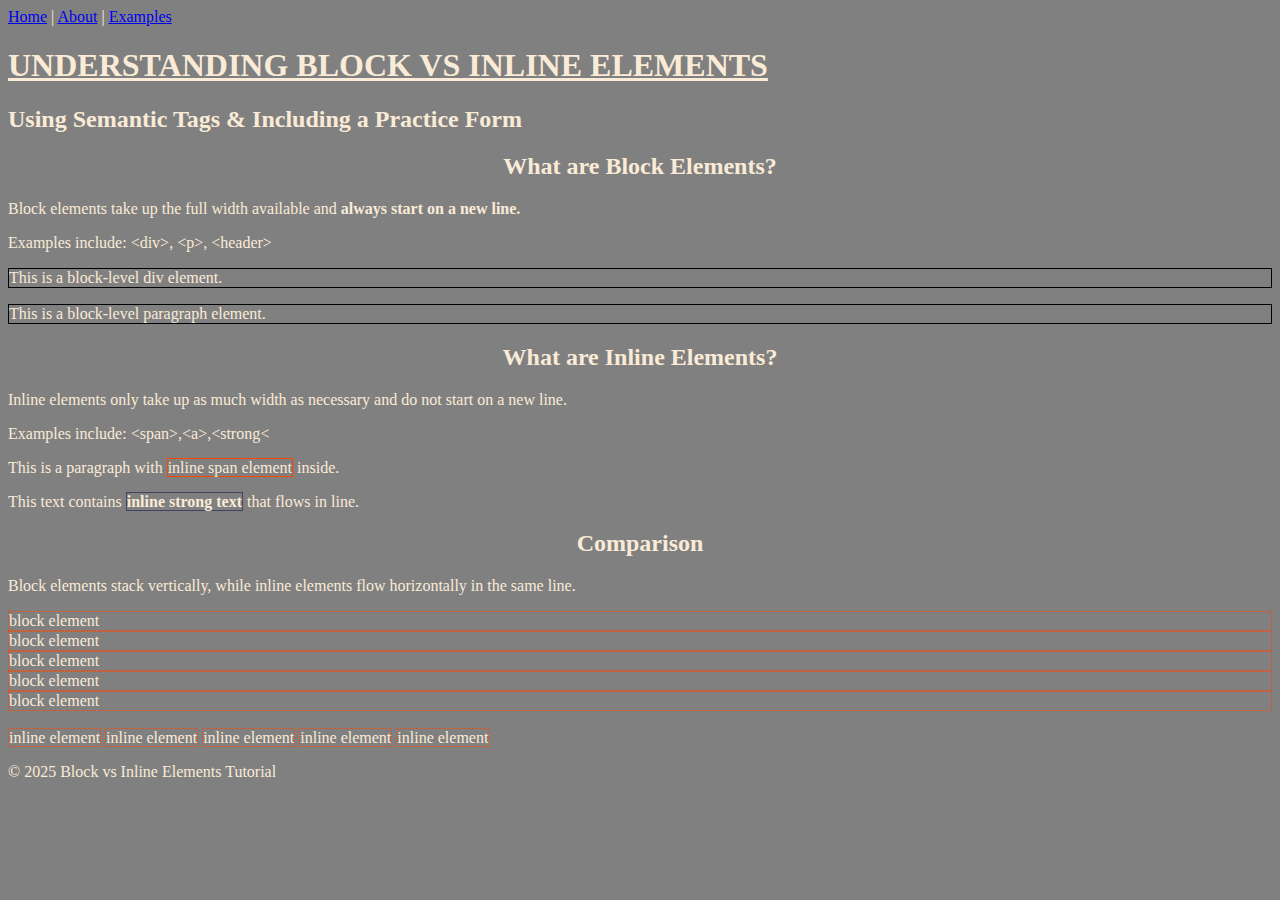
<file: index.html>
<!DOCTYPE html>
<html lang="en">
<head>
    <meta charset="UTF-8">
    <meta name="viewport" content="width=device-width, initial-scale=1.0">
    <title>Block vs Inline Elements</title>
    <link rel="stylesheet" href="css/styles.css">
</head>
<body>
    <header>
        <nav>
            <a href="index.html">Home</a> | 
            <a href="about.html">About</a> | 
            <a href="examples.html">Examples</a>
        </nav>
        <h1 id="main-title">Understanding Block vs Inline Elements</h1>
        <h2>Using Semantic Tags &amp; Including a Practice Form</h2>
        <h2 class="center-heading">What are Block Elements?</h2>
        <p>Block elements take up the full width available and <strong>always start on a new line.</strong></p>
        <p>Examples include: &lt;div&gt;, &lt;p&gt;, &lt;header&gt;</p>
        <div style="border:1px solid black;">This is a block-level div element.</div>
        <p style="border:1px solid black;">This is a block-level paragraph element.</p>
        <h2 class="center-heading">What are Inline Elements?</h2>
        <p>Inline elements only take up as much width as necessary and do not start on a new line.</p>
        <p>Examples include: &lt;span&gt;,&lt;a&gt;,&lt;strong&lt;</p>
        <p>This is a paragraph with <span style="border: 1px solid orangered;">inline span element</span> inside.</p>
        <p>This text contains <strong><span style="border: 1px solid rgb(67, 67, 97);">inline strong text</span></strong> that flows in line.</p>
        <h2 class="center-heading">Comparison</h2>
        <p>Block elements stack vertically, while inline elements flow horizontally in the same line.</p>
        <div style="border: 1px dotted orangered;">block element</div>
        <div style="border: 1px dotted orangered;">block element</div>
        <div style="border: 1px dotted orangered;">block element</div>
        <div style="border: 1px dotted orangered;">block element</div>
        <div style="border: 1px dotted orangered;">block element</div>
        <br>
        <span style="border: 1px dotted orangered;">inline element</span>
        <span style="border: 1px dotted orangered;">inline element</span>
        <span style="border: 1px dotted orangered;">inline element</span>
        <span style="border: 1px dotted orangered;">inline element</span>
        <span style="border: 1px dotted orangered;">inline element</span>
        </br>
        <p>© 2025 Block vs Inline Elements Tutorial</p>

    </header>
</body>
</html>
</file>
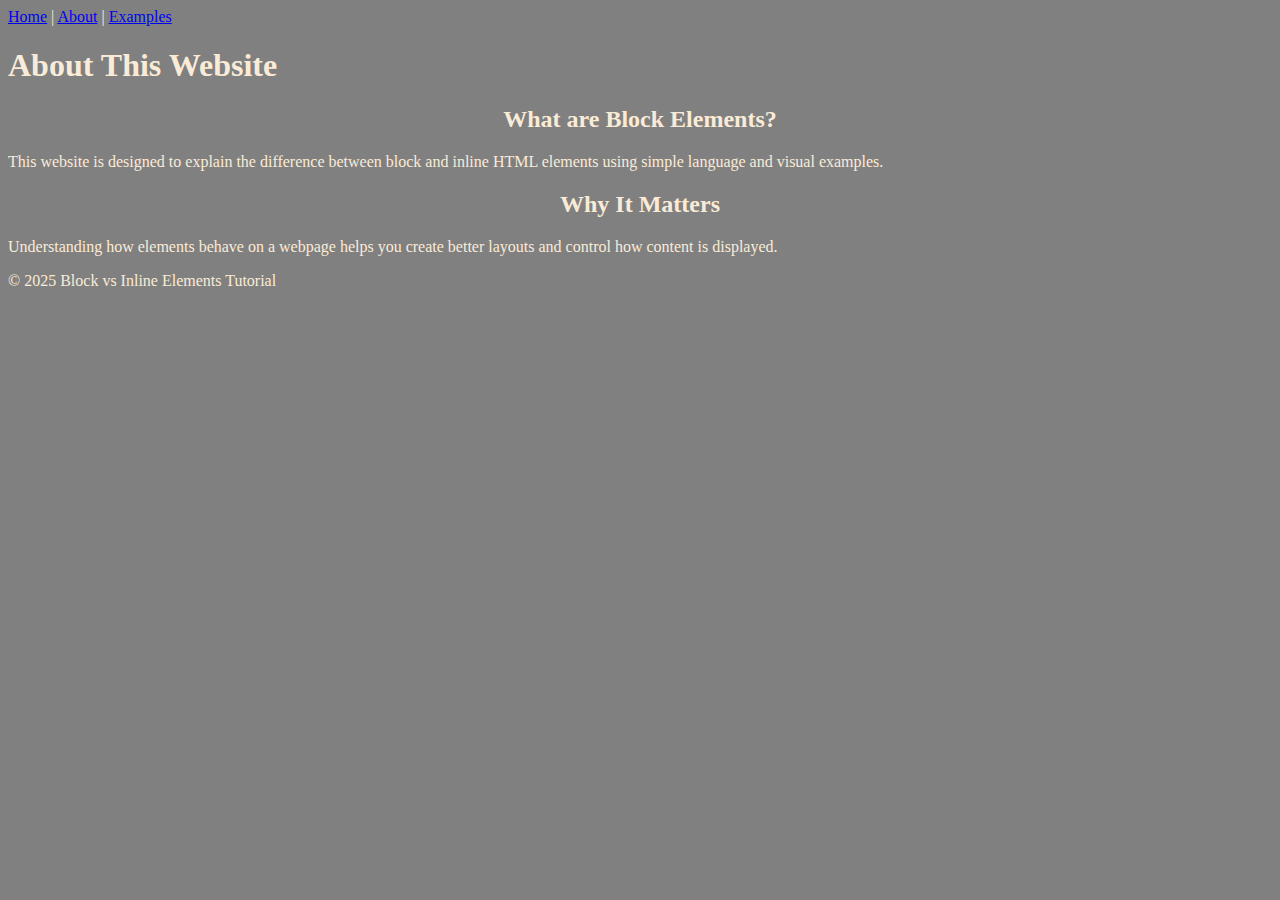
<file: about.html>
<!DOCTYPE html>
<html lang="en">
<head>
    <meta charset="UTF-8">
    <meta name="viewport" content="width=device-width, initial-scale=1.0">
    <title>Block vs Inline Elements</title>
    <link rel="stylesheet" href="css/styles.css">
</head>
<body>
    <header>
        <nav>
            <a href="index.html">Home</a> | 
            <a href="about.html">About</a> | 
            <a href="examples.html">Examples</a>
        </nav>
        <h1>About This Website</h1>
        <h2 class="center-heading">What are Block Elements?</h2>
        <p>This website is designed to explain the difference between block and inline HTML elements using simple language and visual examples.</p>
        <h2 class="center-heading">Why It Matters</h2>
        <p>Understanding how elements behave on a webpage helps you create better layouts and control how content is displayed.</p>
        <p>© 2025 Block vs Inline Elements Tutorial</p>
    </header>
</body>
</html>
</file>
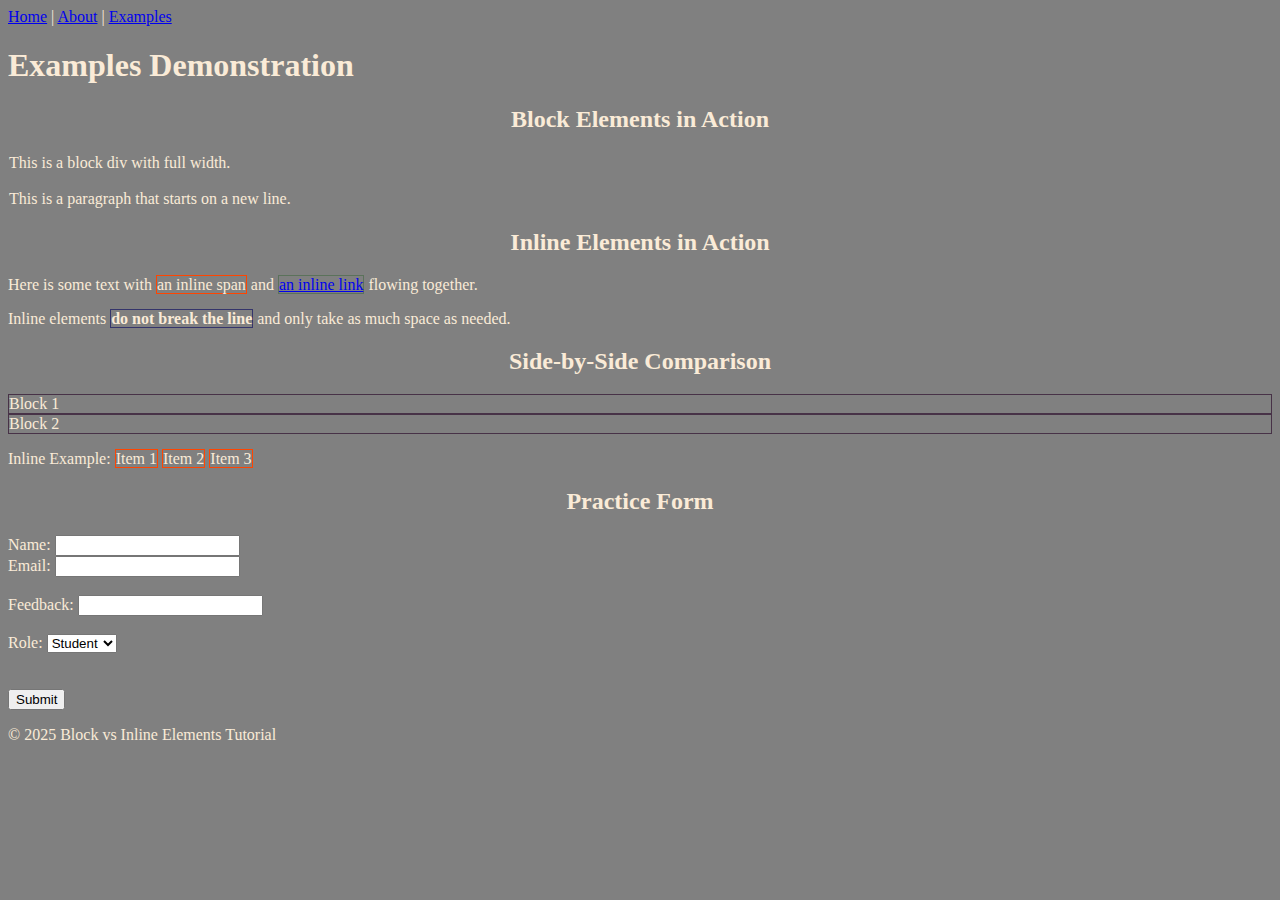
<file: examples.html>
<!DOCTYPE html>
<html lang="en">
<head>
    <meta charset="UTF-8">
    <meta name="viewport" content="width=device-width, initial-scale=1.0">
    <title>Block vs Inline Elements</title>
    <link rel="stylesheet" href="css/styles.css">
</head>
<body>
    <header>
        <nav>
            <a href="index.html">Home</a> | 
            <a href="about.html">About</a> | 
            <a href="examples.html">Examples</a>
        </nav>
        <h1>Examples Demonstration</h1>
        <h2 class="center-heading">Block Elements in Action</h2>
        <div style="border:1px solid grey;">This is a block div with full width.</div>
        <p style="border: 1px solid grey;">This is a paragraph that starts on a new line.</p>
        <h2 class="center-heading">Inline Elements in Action</h2>
        <p>Here is some text with <span style="border: 1px solid orangered;">an inline span</span> and <a href="#" style="border: 1px solid rgb(91, 114, 91);">an inline link</a> flowing together.</p>
        <p>Inline elements <strong><span style="border: 1px solid rgb(53, 53, 107);">do not break the line</span></strong> and only take as much space as needed.</p>
        <h2 class="center-heading">Side-by-Side Comparison</h2>
        <div style="border: 1px solid rgb(71, 50, 71);">Block 1</div>
        <div style="border: 1px solid rgb(71, 50, 71);">Block 2</div>
        <p>Inline Example: 
        <span style="border: 1px solid orangered;">Item 1</span>
        <span style="border: 1px solid orangered;">Item 2</span>
        <span style="border: 1px solid orangered;">Item 3</span></p>
        <section class="submission">
        <h2 class="center-heading">Practice Form</h2>
        <form>
        <label for="name">Name:</label>
  		<input type="text" name="name" id="name">
        <br>
        <label for="email">Email:</label>
  		<input type="text" name="email" id="email">
        </br>
        <br>
        <label for="feedback">Feedback:</label>
  		<input type="text" name="feedback" id="feedback">
        </br>
        <br>
        <label for="role">Role:</label>
        <select name="role" id="role">
            <option value="student">Student</option>
            <option value="teacher">Teacher</option>
            </select>
        </br>
            <br><br>
          <input type="submit" value="Submit">
        </form>
        <p>© 2025 Block vs Inline Elements Tutorial</p>    
    </header>
</body>
</html>
</file>
<file: css/styles.css>
body {
    background-color:grey;
    color:antiquewhite;
}

#main-title{
   text-decoration:underline;
   text-transform:uppercase; 
}

.center-heading{
    text-align:center;
}
</file>
